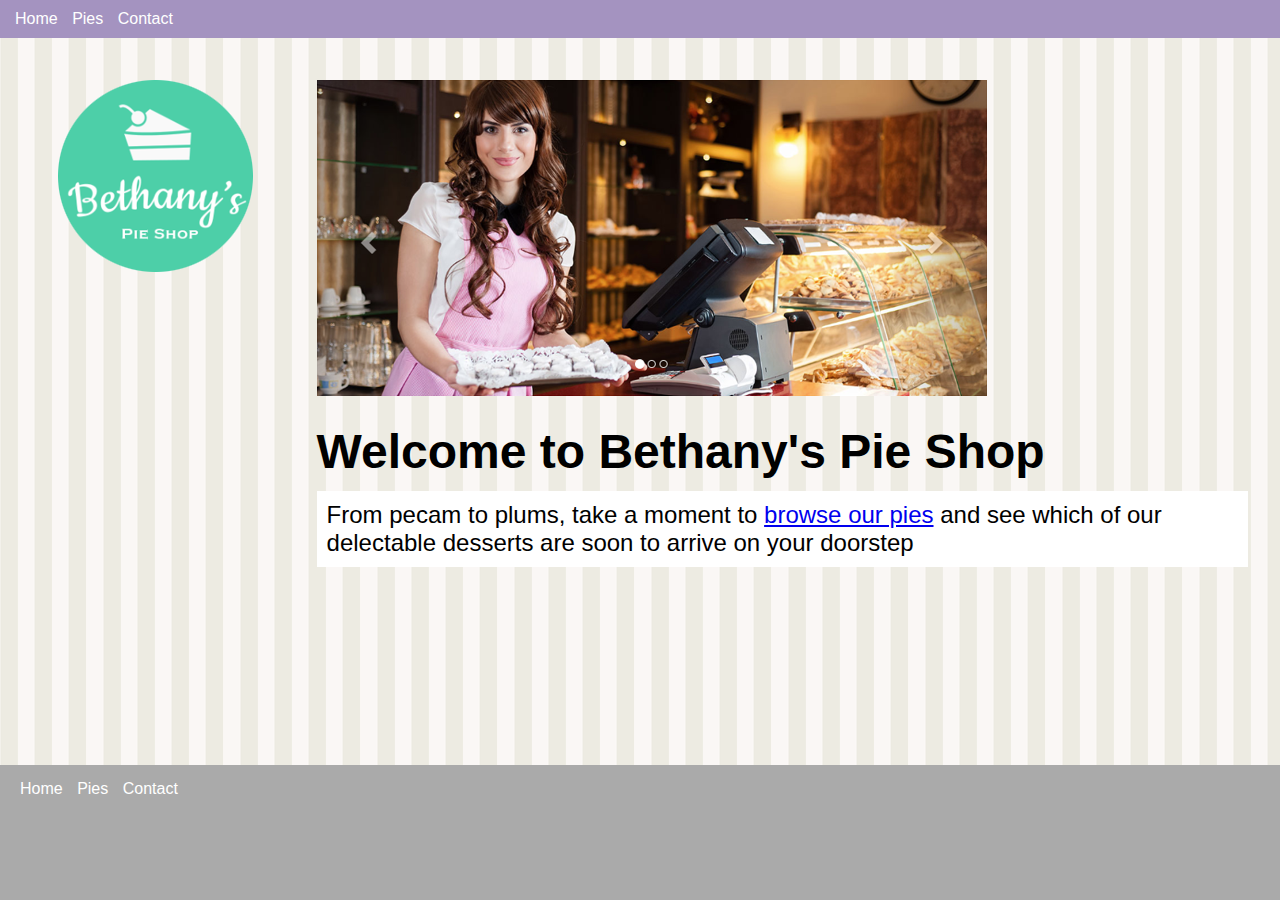
<file: index.html>
<!DOCTYPE html>
<html lang="en">

<head>
    <meta charset="UTF-8" />
    <meta http-equiv="X-UA-Compatible" content="IE=edge" />
    <meta name="viewport" content="width=device-width, initial-scale=1.0" />
    <link rel="stylesheet" href="/site.css" type="text/css" />
    <title>Bethany's Pie Shop</title>
    <style>
        h1 {
            font-size: 3em;
            margin-top: 0.5em;
        }
        
        .banner {
            max-width: 100%;
        }
        
        .sub-title {
            background-color: #fff;
            font-size: 1.5em;
            padding: 10px;
        }
    </style>
</head>

<body>
    <header>
        <nav>
            <ul>
                <li><a href="/">Home</a></li>
                <li><a href="pies.html">Pies</a></li>
                <li><a href="contact.html">Contact</a></li>
            </ul>
        </nav>
    </header>

    <main>
        <aside><img src="images/logo.png" alt="Bethany's Pie Shop" /></aside>
        <article>
            <img class="banner" src="images/banner.png" alt="Bethany's Pie Shop" />
            <h1>Welcome to Bethany's Pie Shop</h1>
            <p class="sub-title">
                From pecam to plums, take a moment to
                <a href="pies.html">browse our pies</a> and see which of our delectable desserts are soon to arrive on your doorstep
            </p>
        </article>
    </main>
    <footer>
        <nav>
            <ul>
                <li><a href="/">Home</a></li>
                <li><a href="pies.html">Pies</a></li>
                <li><a href="contact.html">Contact</a></li>
            </ul>
        </nav>
    </footer>
</body>

</html>
</file>
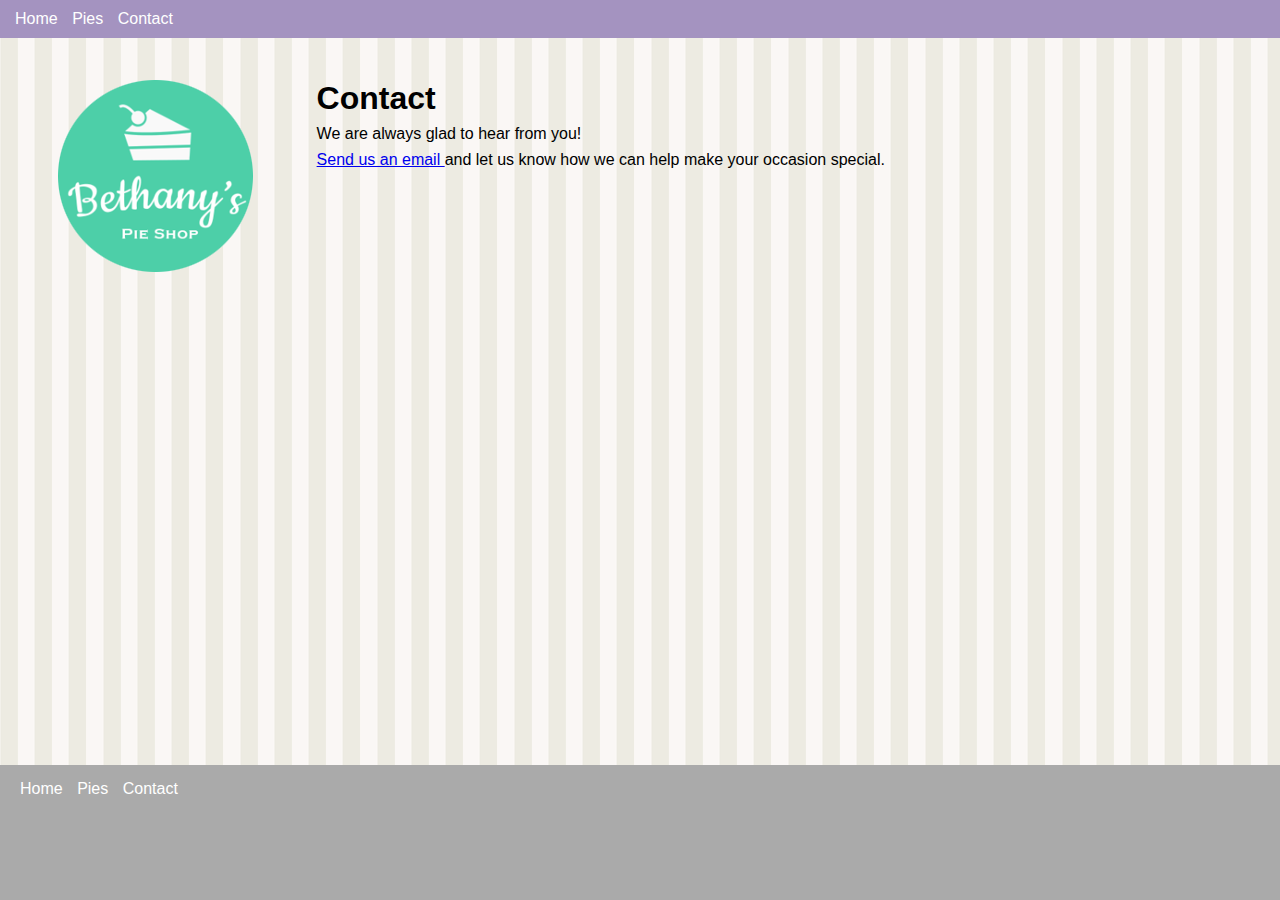
<file: contact.html>
<!DOCTYPE html>
<html lang="en">

<head>
    <meta charset="UTF-8" />
    <meta http-equiv="X-UA-Compatible" content="IE=edge" />
    <meta name="viewport" content="width=device-width, initial-scale=1.0" />
    <link rel="stylesheet" href="./site.css" type="text/css" />
    <title>Contact | Bethany's Pie Shop</title>
</head>

<body>
    <header>
        <nav>
            <ul>
                <li><a href="/">Home</a></li>
                <li><a href="pies.html">Pies</a></li>
                <li><a href="contact.html">Contact</a></li>
            </ul>
        </nav>
    </header>

    <main>
        <aside><img src="images/logo.png" alt="Bethany's Pie Shop" /></aside>
        <article>
            <h1>Contact</h1>
            <p>We are always glad to hear from you!</p>
            <p>
                <a href="mailto:proftosin7@gmail.com?subject=Interested%20In%20pies">Send us an email
          </a> and let us know how we can help make your occasion special.
            </p>
        </article>
    </main>
    <footer>
        <nav>
            <ul>
                <li><a href="/">Home</a></li>
                <li><a href="pies.html">Pies</a></li>
                <li><a href="contact.html">Contact</a></li>
            </ul>
        </nav>
    </footer>
</body>

</html>
</file>
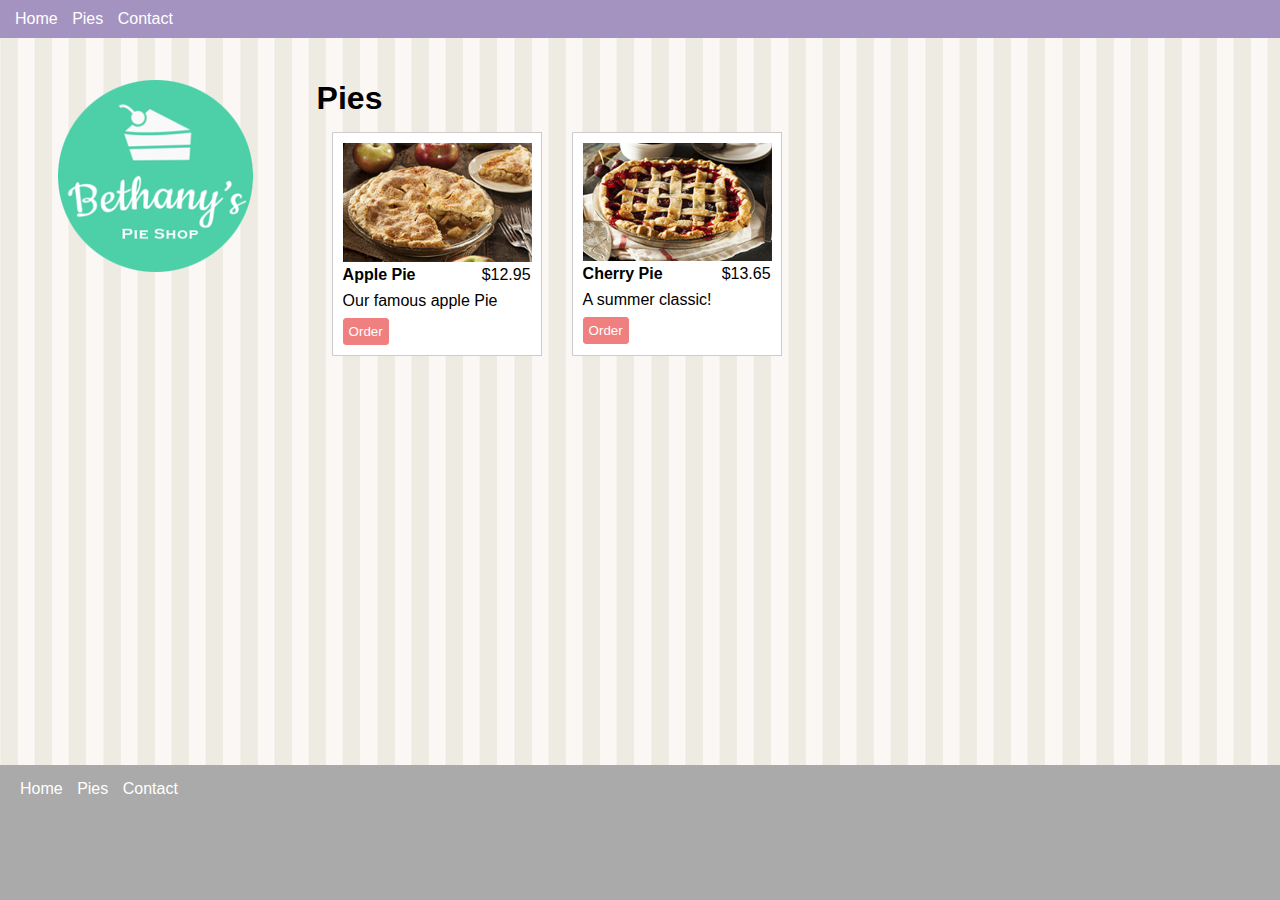
<file: pies.html>
<!DOCTYPE html>
<html lang="en">

<head>
    <meta charset="UTF-8" />
    <meta http-equiv="X-UA-Compatible" content="IE=edge" />
    <meta name="viewport" content="width=device-width, initial-scale=1.0" />
    <link rel="stylesheet" href="./site.css" type="text/css" />
    <title>Pies | Bethany's Pie Shop</title>
    <style>
        h1 {
            font-weight: 600;
        }
    </style>
</head>

<body>
    <header>
        <nav>
            <ul>
                <li><a href="/">Home</a></li>
                <li><a href="pies.html">Pies</a></li>
                <li><a href="contact.html">Contact</a></li>
            </ul>
        </nav>
    </header>

    <main>
        <aside><img src="images/logo.png" alt="Bethany's Pie Shop" /></aside>
        <article>
            <h1>Pies</h1>
            <section class="column-desktop">
                <div class="pie">
                    <img src="images/apple-pie.png" alt="Apple Pie" />
                    <div class="columns">
                        <div class="title">Apple Pie</div>
                        <div class="price">$12.95</div>
                    </div>
                    <p class="desc">Our famous apple Pie</p>
                    <button data-order="apple-pie">Order</button>
                </div>
                <div class="pie">
                    <img src="images/cherry-pie.png" alt="Cherry Pie" />
                    <div class="columns">
                        <div class="title">Cherry Pie</div>
                        <div class="price">$13.65</div>
                    </div>
                    <p class="desc">A summer classic!</p>

                    <button data-order="cherry-pie">Order</button>
                </div>
            </section>
        </article>
    </main>
    <footer>
        <nav>
            <ul>
                <li><a href="/">Home</a></li>
                <li><a href="pies.html">Pies</a></li>
                <li><a href="contact.html">Contact</a></li>
            </ul>
        </nav>
    </footer>
    <script src="into.js" type="text/javascript"></script>
</body>

</html>
</file>
<file: site.css>
* {
    margin: 0;
}

html,
body {
    height: 100%;
}

body {
    font-family: Arial, Helvetica, sans-serif;
    background-color: #aaa;
}

p {
    margin: 0.5em 0em 0.5em 0em;
}

header {
    display: block;
    position: fixed;
    top: 0;
    left: 0;
    width: 100%;
    padding: 10px;
    background-color: #a493c0;
}

nav a:visited,
nav a:link {
    display: inline-block;
    text-decoration: none;
    box-sizing: border-box;
    color: #fff;
}

nav>ul {
    padding: 0;
}

nav>ul>li {
    display: inline-block;
    list-style: none;
    margin: 0 5px 0 5px;
}

main {
    display: block;
    box-sizing: border-box;
    background-image: url("images/background.png");
    padding-top: 3em;
    padding-bottom: 3em;
    min-height: 85%;
}

footer {
    padding: 15px;
}

aside,
article {
    padding: 2em;
}

aside {
    text-align: center;
}

article {
    width: 75%;
}

.columns {
    display: flex;
    justify-content: space-between;
}

.pie {
    box-sizing: border-box;
    padding: 10px;
    background-color: #fff;
    margin: 15px;
    width: 210px;
    border: solid 1px #ccc;
}

.pie .title {
    font-weight: bold;
}

.pie .img {
    width: 100%;
}

.pie button {
    background-color: lightcoral;
    color: #fff;
    border: solid 1px lightcoral;
    padding: 5px;
    border-radius: 3px;
}

@media only screen and (min-width: 768px) {
    main {
        display: flex;
    }
    aside {
        margin-left: 2%;
    }
    .column-desktop {
        display: flex;
    }
}
</file>
